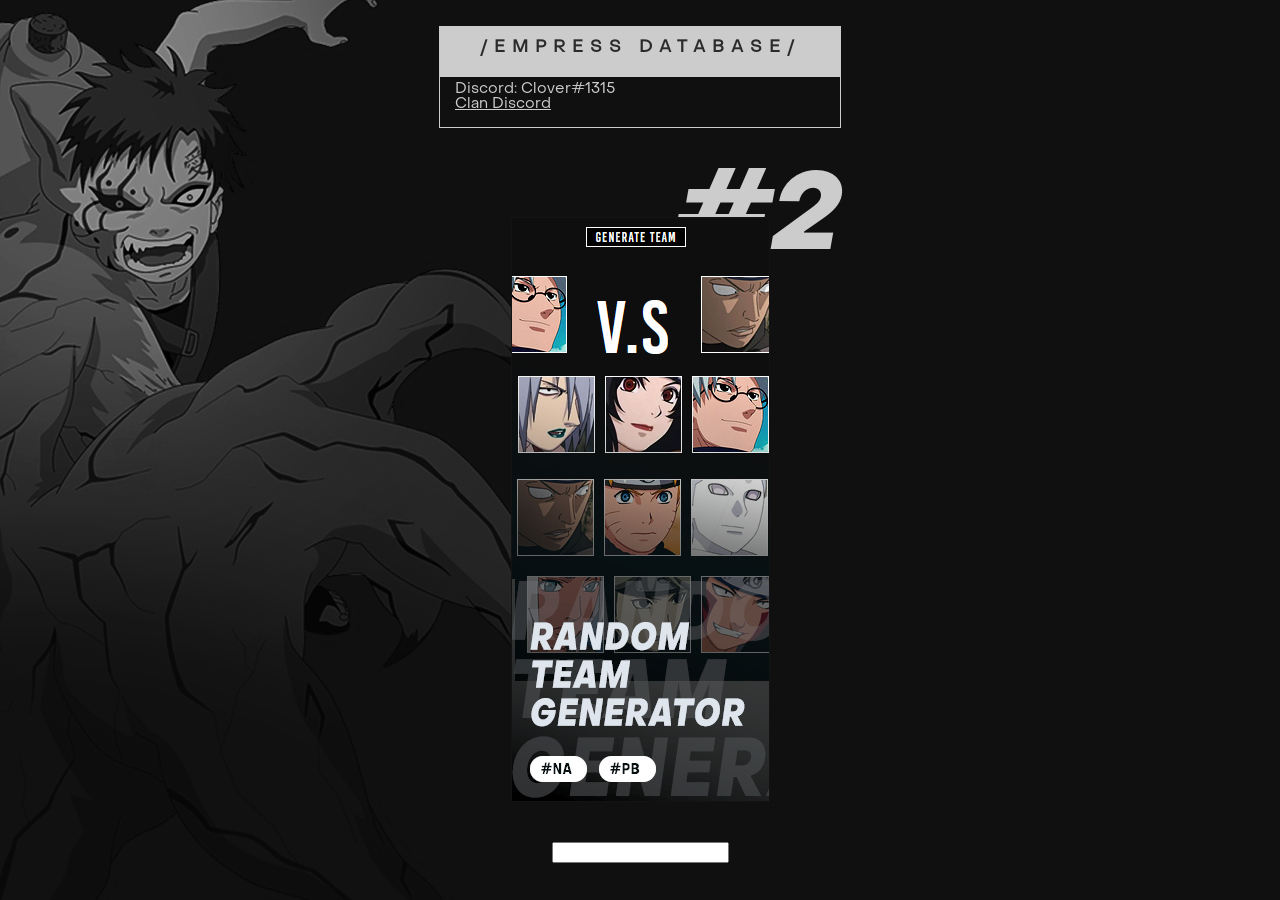
<file: index.html>
<html>
    <head>
        <title>Clover #1315</title>
        <script src="https://ajax.googleapis.com/ajax/libs/jquery/1.11.2/jquery.min.js"></script>
        <link rel="stylesheet" href="main.css">
        <body>
            <img src="render.webp" class="render">
            <img src="render2.webp" class="render2">

            <div id="superroot"> 


                <div class="infopanel">
                    <div class="border">
                        <h1> /Empress Database/</h1>
                    </div>

                    <P class="info">Discord: Clover#1315<br>
<a href="https://discord.gg/S2gQbV9y">Clan Discord</a> <br> 
                    </P>

                </div>


                <div class="apps">

                    <div class="numberone"> 
                        <h2 class="one">#1</h1>
                            <a href="banlist.html"> <img src="banlist.png" class="ban" draggable="false" hspace="80"></a> 
                    </div>


                    
                    
                    <div class="numbertwo"> 
                        <h2 class="one">#2</h1>
                            <a href="teamgen.html"><img src="team.png" class="team" draggable="false" hspace="80"></a> 
                    </div>


                    
                    <div class="numberthree"> 
                        <h2 class="one">#3</h1>
                            <a href="teammaker.html"> <img src="teamcreate.png" class="war" draggable="false" hspace="80"> 
                    </div>

                    <div class="numberfour"> 
                        <h2 class="one">#4</h1>
                            <a href="chakracounter.html" target="_blank"><img src="chakracount.png" class="chakra" draggable="false" hspace="80"></a>
                    </div>



            </div>
            <input type="password" id="clover" />

        </div>





            <script src="pass.js"></script>  
        </body>
    </head>
</html>
</file>
<file: main.css>
@font-face {
    font-family: "OS Reg";
    src: url("ObjectSans-Regular.otf");
}

@font-face {
    font-family: "OS Heavy";
    src: url("ObjectSans-Heavy.otf");
}

@font-face {
  font-family: "OS Slanted";
  src: url("ObjectSans-HeavySlanted.otf");
}

body {
  background-color: #101010;

}



#superroot {
    display: flex;
    flex-direction: column;
    flex-wrap: wrap;
    justify-content: center;
    align-items: center;
    align-content: center;
    position: relative;
}




.infopanel {
    border: 1px solid #cccccc;
    width: 400px;
    height: 100px;
    flex-grow: 0;
    flex-shrink: 1;
    flex-basis: auto;
    align-self: auto;
    order: 0;
    margin-bottom: 10PX;
    top:2vh;
    position: relative;
}

.border {
    position: absolute;
    height: 50px;
    width: 400px;
    background-color: #cccccc;

}

h1 {
    text-align: center;
vertical-align: middle;
top: 2px;
position: relative;
color: #2b2b2b;
font-family: 'OS Reg', sans-serif;
letter-spacing: 7px;
font-size: 17px;
text-transform: uppercase;
}


.apps {
top:40px;
flex-grow: 0;
flex-shrink: 1;
flex-basis: auto;
align-self: center;
order: 0;
position: relative;
display: flex;
flex-direction: row;
flex-wrap: wrap;
}

/*
@media screen and (max-width: 1620px) {
    .infopanel {
      visibility: hidden;
      clear: both;
      float: left;
      margin: 10px auto 5px 20px;
      width: 28%;
      display: none;
    }
  }
*/

  .info {
    position: relative;
    top:40px;
    font-family: 'OS Reg', sans-serif;
        left: 15PX;
        font-size: 15px;
  }

  .apps img {
    border: 1px solid #131313;
    margin-top: -165px;

    position: relative;
    
  }




  .ban:hover {
    content: url(banhover.png);
    box-shadow: 0px 0px 20px #c30234;
    transform: translatey(-10px);
  }

  .ban, .team, .war, .chakra {
    transition: all 1s ease;
    z-index: 1;
  }

  .team:hover {
    content: url(teamhover.png);

    transform: translatey(-10px);
    box-shadow: 0px 0px 20px #c30234;
  }


  .war:hover {
    content: url(teamcreatehover.png);
    
    transform: translatey(-10px);
    box-shadow: 0px 0px 20px #c30234;
  }

  .chakra:hover {
    content: url(chakracounthover.png);
    
    transform: translatey(-10px);
    box-shadow: 0px 0px 20px #c30234;
  }

.numberone,.numberthree, .numberfour {
    display: none;
}

p {
  color: #cccccc;
}


#clover {
    display: flex;
    justify-content: center;
    align-items: center;
    align-content: center;
    position: relative;
    margin-right: auto;
    margin-left: auto;
    top: 80px;
    flex:1
}



@media screen and (max-width: 1620px) {
  #clover {
    margin-right: auto;
    margin-left: auto;
  }
}

.one {
  position: relative;
  z-index: -1;
  color: #cccccc;
  font-family: 'OS Slanted', sans-serif;
  font-size: 108px;
  margin-left: 244px;
  margin-top: 20px;
  top: -15px;
}





.footer {
  width: 100%;
  height: 2.7%;
  background-color: #c30234;
  position:relative;
  bottom: -230px;

}

.render {
  position: fixed;
  top: -2vh;
  left:144vh;
}


.render2 {
  position: fixed;
  top: -2vh;
  left: -5px;
  z-index: -2;
}


a:link {color: #cccccc;}  
a:visited {color: #cccccc}  
a:hover {color: #ffffff}  
a:active {color: #cccccc}
</file>
